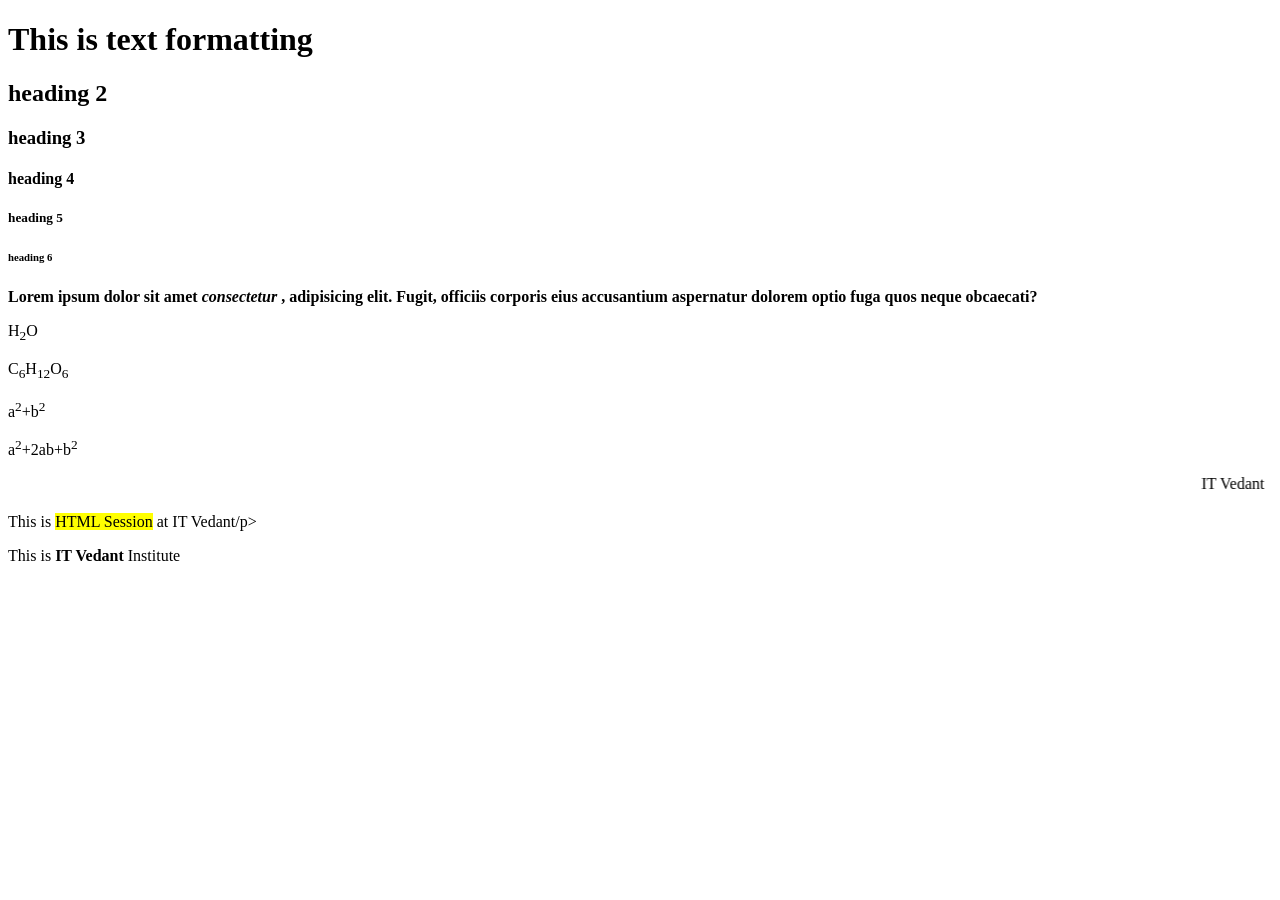
<file: bitebox/index.html>
<!DOCTYPE html>
<html lang="en">
<head>
    <meta charset="UTF-8">
    <meta name="viewport" content="width=device-width, initial-scale=1.0">
    <title>Bite-Box</title>
</head>
<body>
     <!-- Texy Formatting -->
      <h1> This is text formatting </h1>
      <h2> heading 2</h2>
      <h3> heading 3</h3>
      <h4> heading 4</h4>
      <h5> heading 5</h5>
      <h6> heading 6</h6>

        <p><b> Lorem ipsum dolor sit amet  <i>consectetur</i> , adipisicing elit. Fugit, officiis corporis eius accusantium aspernatur dolorem optio fuga quos neque obcaecati?</b></p>

        <p>H<sub>2</sub>O</p>

        <p>C<sub>6</sub>H<sub>12</sub>O<sub>6</sub></p>

        <p>a<sup>2</sup>+b<sup>2</sup></p>

        <p>a<sup>2</sup>+2ab+b<sup>2</sup></p>

        <p><marquee>IT Vedant</marquee></p>

        <p>This is <mark>HTML Session</mark> at IT Vedant/p>

         <p>This is <strong> IT Vedant </strong> Institute</p>   

</body>
</html>
</file>
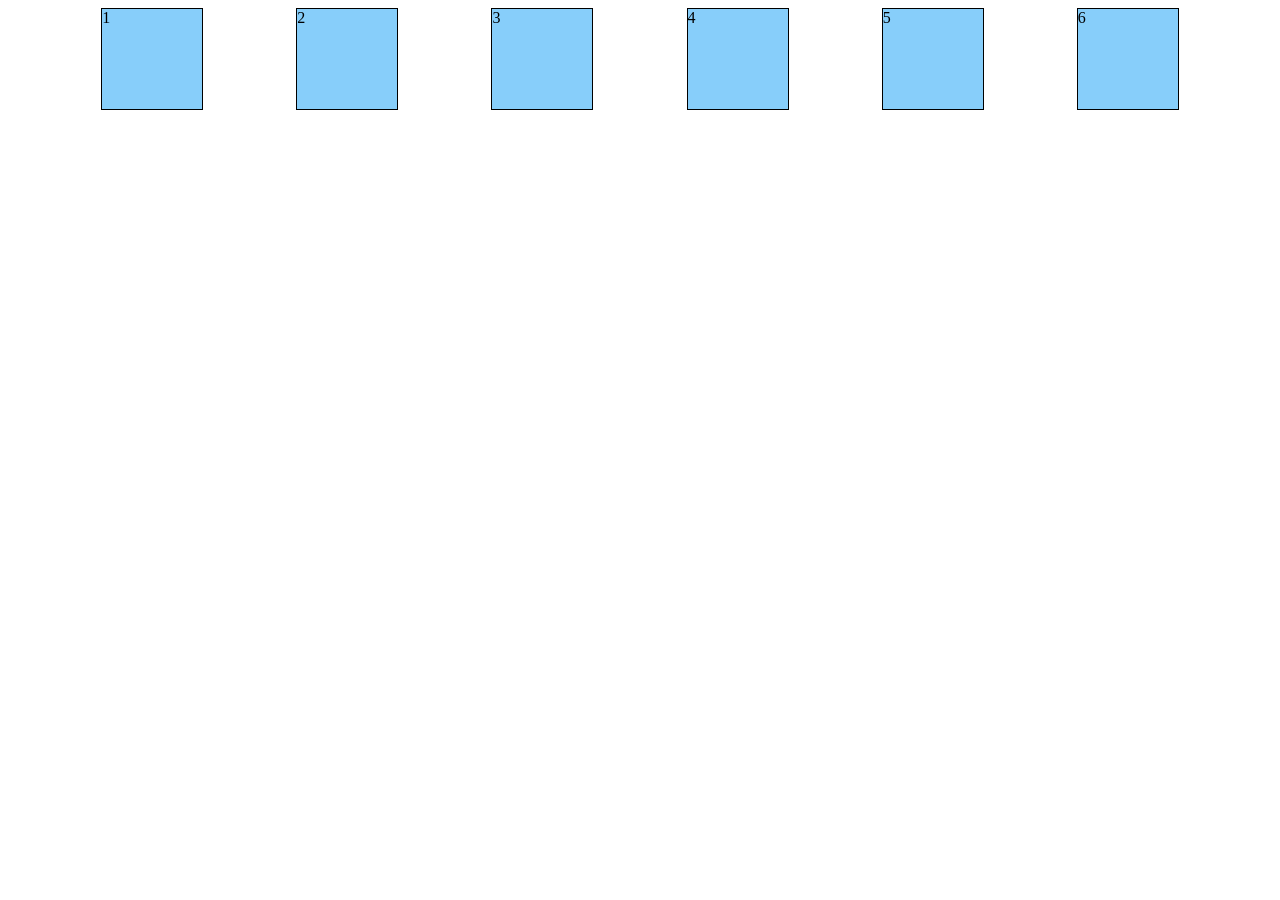
<file: bitebox/home.html>
<!DOCTYPE html>
<html lang="en">
<head>
    <meta charset="UTF-8">
    <meta name="viewport" content="width=device-width, initial-scale=1.0">
    <title>Home</title>
    <link rel="stylesheet" href="home.css">

    

</head>
<body>

    <!-- <div id="box1">
        <div id="child">
              <h1>Text</h1>
        </div>
    </div>
    <div id="box2">

    </div> -->
    
    <!-- <div id="container">
        <img src="img1.jfif" alt="nature_img">
        <h3>box model positioning</h3>
        <p>Lorem ipsum dolor, sit amet consectetur adipisicing elit. Iusto aut illo accusamus, voluptatum quisquam velit quam laboriosam. Nemo quisquam dolorum dicta eum molestias. </p>
        <p class="new">New</p>
    </div> -->

    <!-- <div class="display_container">

        <div class="box">box-1</div>
        <div class="box">box-2</div>
        <div class="box">box-3</div>
        <div class="box">box-4</div>
        <div class="box">box-5</div>
        <div class="box">box-6</div>
</div> -->
<!-- <iframe src="https://www.wikipedia.org/"frameborder="1" width="300" height="300px"></iframe>
<iframe src="https://www.google.com/maps/embed?pb=!1m18!1m12!1m3!1d3721.3295356273707!2d79.06022709999999!3d21.1392801!2m3!1f0!2f0!3f0!3m2!1i1024!2i768!4f13.1!3m3!1m2!1s0x3bd4c118ac996d9b%3A0xd33ed51d832c06b7!2sItvedant%20-%20Nagpur!5e0!3m2!1sen!2sin!4v1783406186573!5m2!1sen!2sin" width="600" height="450" style="border: 2px;" allowfullscreen="" loading="lazy" referrerpolicy="strict-origin-when-cross-origin"></iframe> -->
<!-- <video height="400" width="500" controls autoplay muted loop>
    <source src="https://www.pexels.com/download/video/38343448/">
</video>
<audio controls autoplay muted loop>
    <source src="https://pixabay.com/sound-effects/technology-emotional-classical-484234/">
</audio> -->


<div class="felx_container">
    <div class="box">1</div>
    <div class="box">2</div>
    <div class="box">3</div>
    <div class="box">4</div>
    <div class="box">5</div>
    <div class="box">6</div>
</body>
</html>
</file>
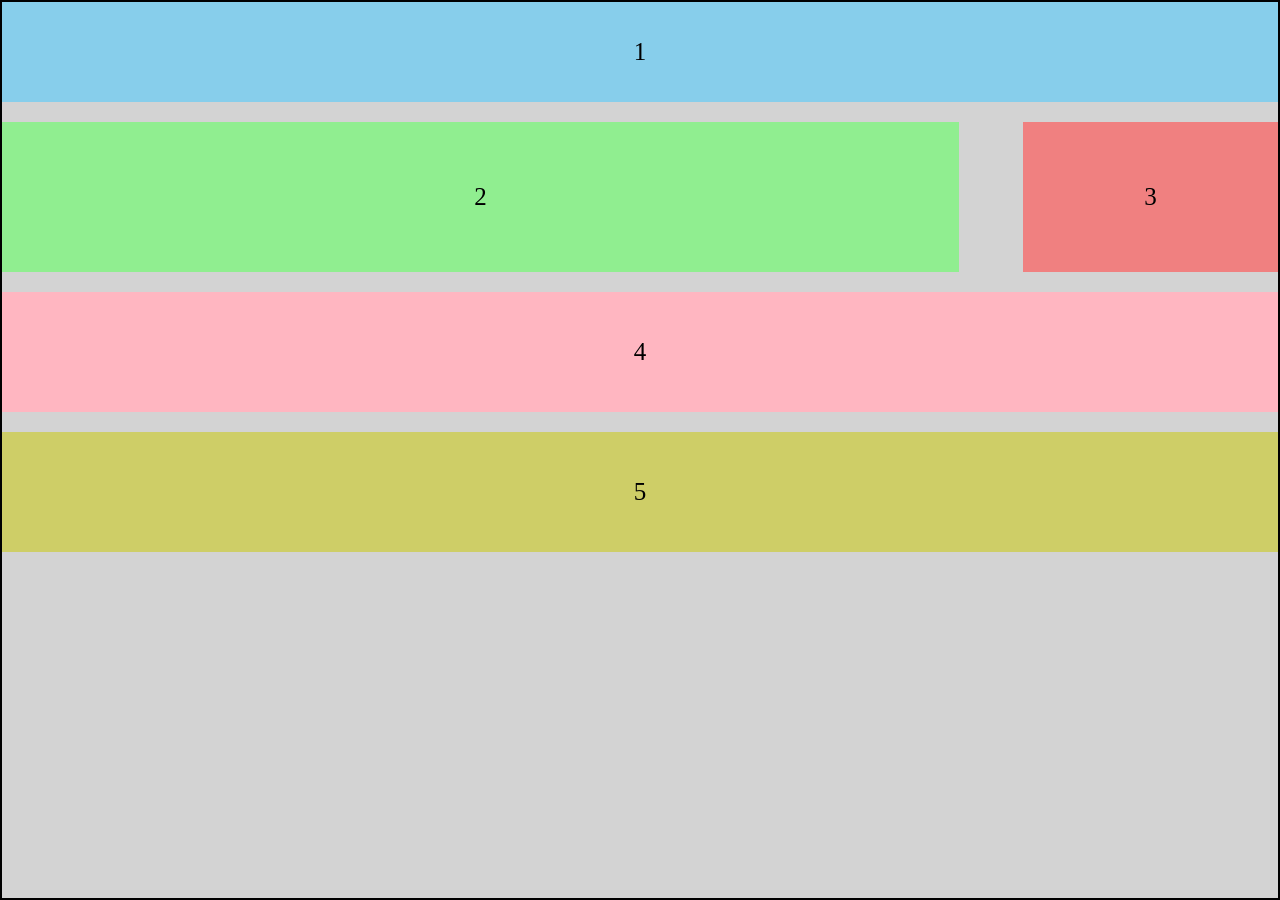
<file: day2_git/ex1.html>
<!DOCTYPE html>
<html lang="en">
<head>
    <meta charset="UTF-8">
    <meta name="viewport" content="width=device-width, initial-scale=1.0">
    <title>Example1</title>
    <link rel="stylesheet" href="ex1.css">
</head>
<body>
    
    <div class="container">
        <div class="box box1">1</div>
        <div class="box box2">2</div>
        <div class="box box3">3</div>
        <div class="box box4">4</div>
        <div class="box box5">5</div>
        </div>
</body>
</html>
</file>
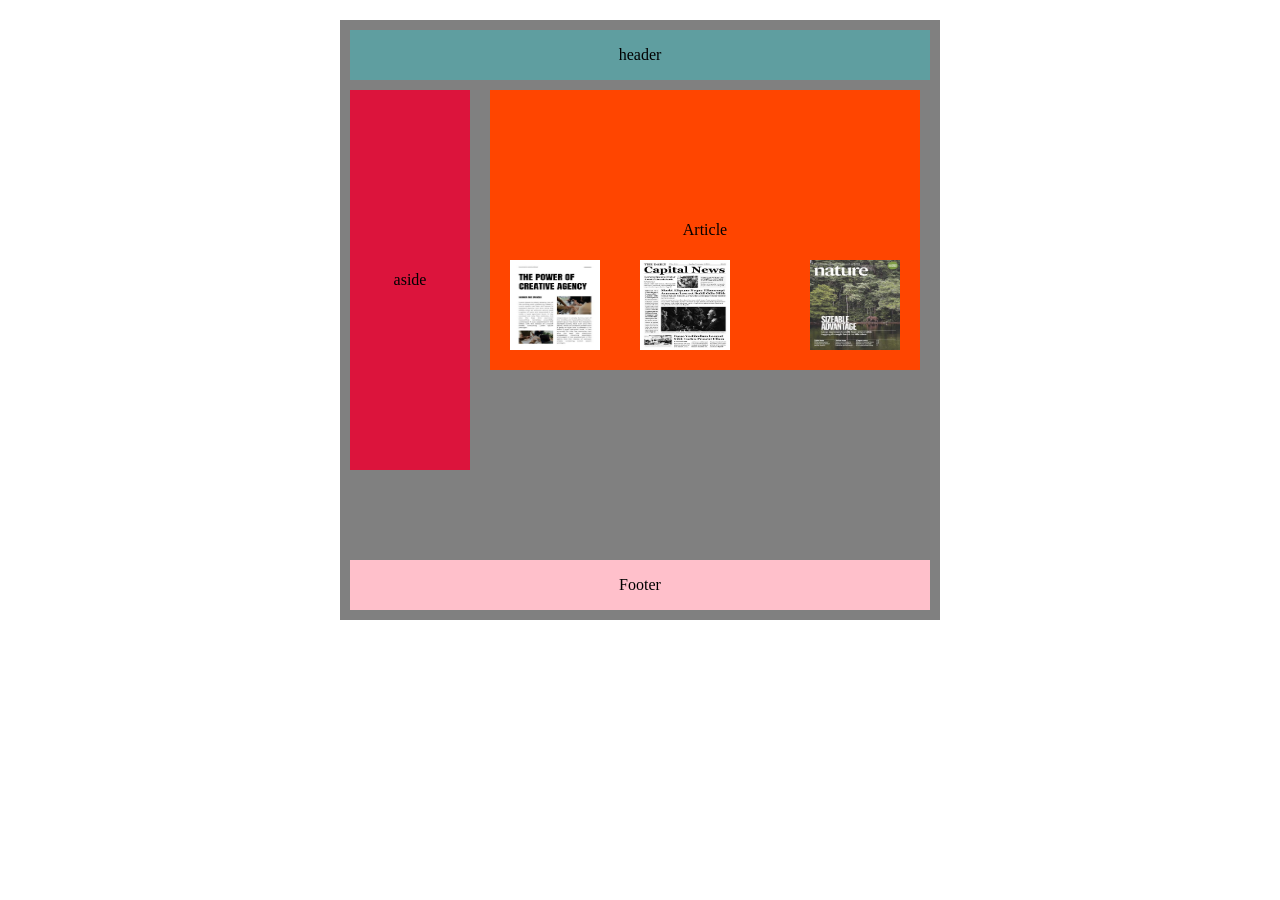
<file: day2_git/ex2.html>
<!DOCTYPE html>
<html lang="en">
<head>
    <meta charset="UTF-8">
    <meta name="viewport" content="width=device-width, initial-scale=1.0">
    <title>Example2</title>
    <link rel="stylesheet" href="ex2.css">
</head>
<body>

    <div class="container">

    <div class="header">header</div>

    <div class="aside">aside</div>

    <div class="article">Article
        <img src="images (1).jfif" class="img1">
        <img src="images (2).jfif" class="img2">
        <img src="images (3).jfif" class="img3">
    </div>

    <div class="footer">Footer</div>

    </div>

</body>
</html>
</file>
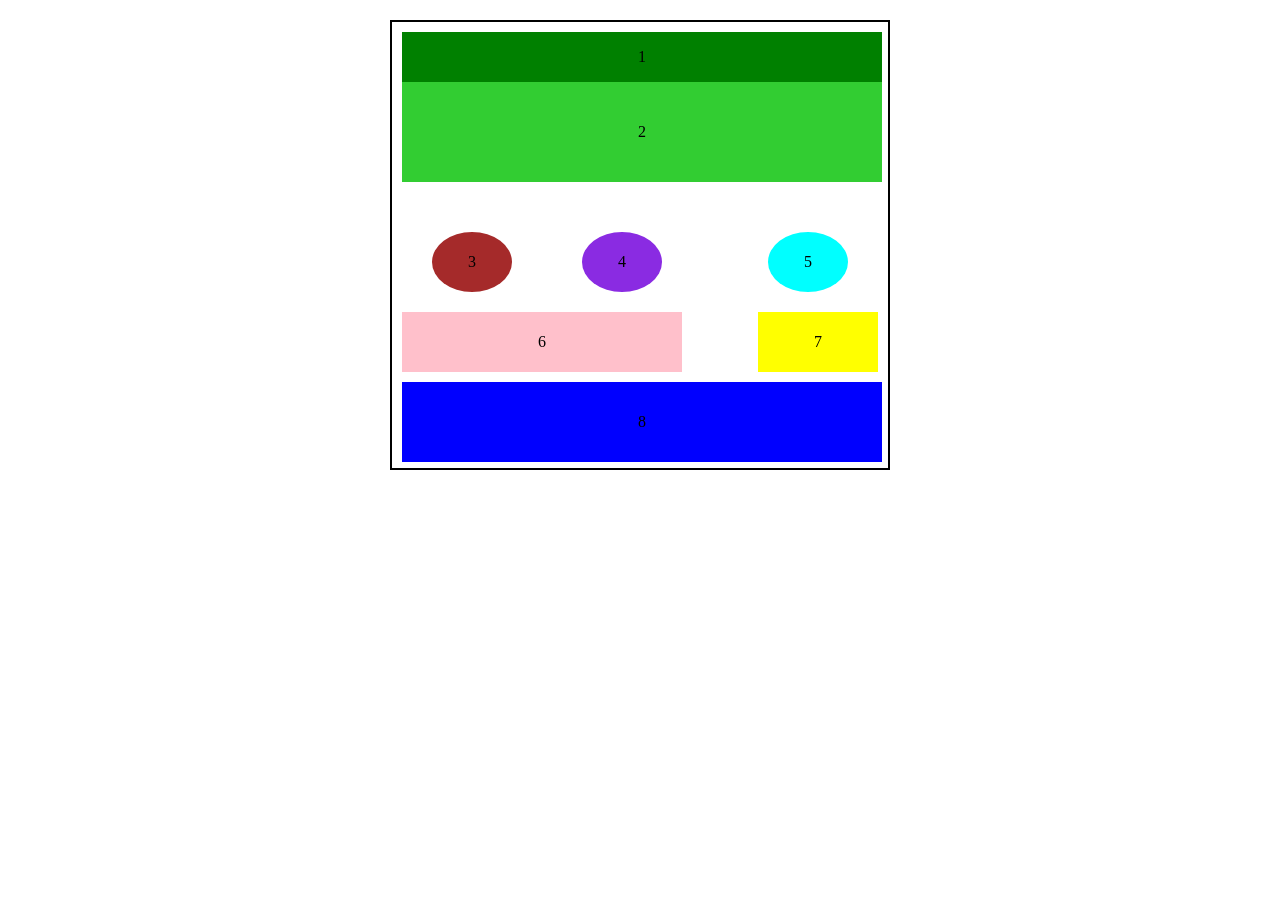
<file: day2_git/ex3.html>
<!DOCTYPE html>
<html lang="en">
<head>
    <meta charset="UTF-8">
    <meta name="viewport" content="width=device-width, initial-scale=1.0">
    <title>Example3</title>
    <link rel="stylesheet" href="ex3.css">
</head>
<body>
    
    <div class="container" >

     <div class="box1">1</div>
     <div class="box2">2</div>
     <div class="box3">3</div>
     <div class="box4">4</div>
     <div class="box5">5</div>
     <div class="box6">6</div>
     <div class="box7">7</div>
     <div class="box8">8</div>
     
    </div>
</body>
</html>
</file>
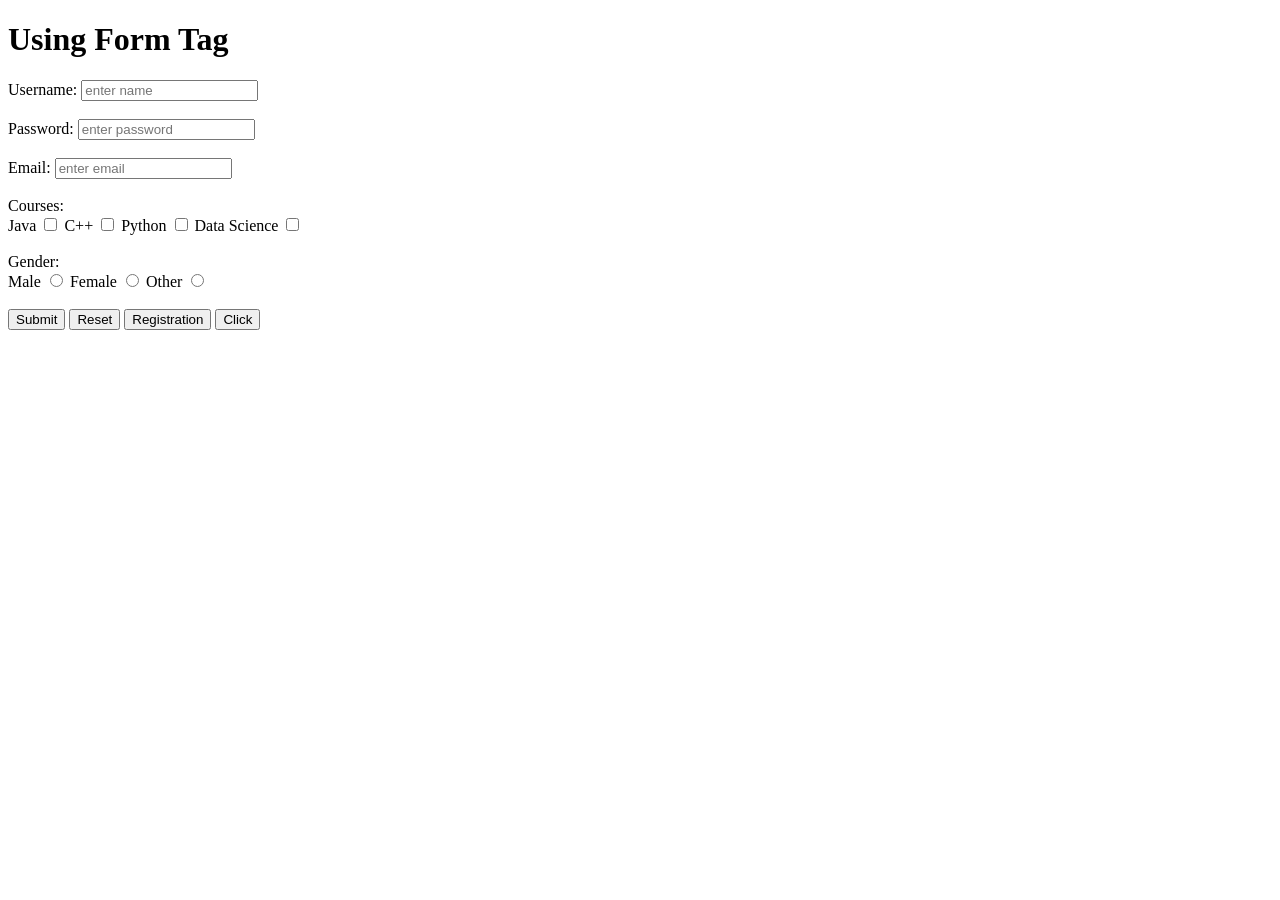
<file: day2_git/form.html>
<!DOCTYPE html>
<html lang="en">
<head>
    <meta charset="UTF-8">
    <meta name="viewport" content="width=device-width, initial-scale=1.0">
    <title>Form Tag</title>
</head>
<body>
    <h1>Using Form Tag</h1>
    <form>
   <label for="">Username:</label> <input type="text" name="user" id="text_input" placeholder="enter name"><br> <br>
     <label for="">Password:</label> <input type="password" name="pass" placeholder="enter password"><br> <br>
     <label for="">Email:</label> <input type="email" name="email" required placeholder="enter email"><br><br>
      <!-- <input type="number">
      <input type="date">
      <input type="file"> -->
      <label for="">Courses:</label><br>
     <label for="">Java</label> <input type="checkbox">
     <label for="">C++</label> <input type="checkbox">
     <label for="">Python</label> <input type="checkbox">
     <label for="">Data Science</label> <input type="checkbox"><br><br>
      <label for="">Gender:</label><br>
     <label for="">Male</label> <input type="radio" value="male" id="male" name="gender">
     <label for="">Female</label> <input type="radio" value="female" id="female" name="gender">
     <label for="">Other </label> <input type="radio" value="other" id="other" name="gender"><br><br>
      <input type="submit">
      <input type="reset">
      <button type="submit">Registration</button>
      <button type="submit">Click</button>

    </form>
</body>
</html>
</file>
<file: bitebox/home.css>
/* #box1{
    height:200px;
    width:200px;
    border:2px solid black;
    background-color:magenta;
    margin:50px;
    margin: 30px 0px 10px 50px;
    padding:20px 0px 0px 50px;

}
#child{
    height:100px;
    width:100px;
    border:2px solid black;
    background-color:cornflowerblue;
    padding-left:50px;
    box-shadow: 5px 12px 5px brown;
}
h1{
    color:red;
    text-shadow: 2px -4px rgb(11, 49, 65);

}
#box2{
    height:200px;
    width:200px;
    /* border:2px solid black;
    background-color:lightcoral;
} */
/* #container{
    height: 300px;
    width: 300px;
    border: 2px solid black;
    padding : 20px;
    text-align: center;

}
img{
    height: 100px;
    width: 100px;
    border-radius: 50%;
    border: 2px solid black;
}
.new{
    height: 50px;
    width: 50px;
    color: white;
    background-color: red;
    border-bottom-left-radius:10px;
    font-size:20px;
    font-weight: bolder;
    position: absolute;
    top : 0%;
    right: 75%; */ 

/* body{
    background-image: url("https://images.crunchbase.com/image/upload/c_pad,h_256,w_256,f_auto,q_auto:eco,dpr_1/qw1ntg4uwxur6cyn3ov0?ik-sanitizeSvg=true");
    background-repeat : no-repeat;
    background-size : contain;
    background-position: center;

} */
 /* .display_container{
            height: 350px;
            /* border: 2px solid black; */
            /* display:grid; */
            /* grid-template-columns: auto auto auto;
            gap: 40px;
            justify-content: center;
            /* align-content: center; */
            /* color: blue; */
            /* align-item:center; */


/* .box{
        height: 100px;
        width:100px;
        border: 1px solid black;
        background-color: lightskyblue;
        font-size:20px;


} */ 
 .felx_container{
     display: flex; 
    /* flex-direction:column-reverse; */
    /* flex-wrap:wrap-reverse; */
    /* justify-content: flex-end; */
    /* justify-content:space-around; */
    /* justify-content:space-between; */
    justify-content:space-evenly;
 }
 .box{
    /* margin:30px; */
    height: 100px;
    width:100px;
    border: 1px solid black;
    background-color: lightskyblue;
 }
</file>
<file: day2_git/ex1.css>
*{
    margin: 0;
    padding:0;
    box-sizing: border-box;
}

.container{
    width:100%;
    height:100vh;
    border:2px solid black; 
    /* margin: 20px auto; */
    position:relative;
    background-color: lightgray;
}

.box{
    position: absolute;
    text-align :center;
    font-size:25px;
    /* line-height: 80px; */
    color: black; 
}

.box1{
    height:100px;
    width: 100%;
    background-color:skyblue;
    top: 0;
    left: 0;
    line-height: 100px;
}

.box2{
    height:150px;
    width: 75%;
    background:lightgreen;
    top: 120px;
    left: 0;
    line-height:150px;
}
.box3{
    height: 150px;
    width: 20%;
    background:lightcoral;
    top: 120px;
    right: 0;
    line-height:150px;
}
.box4{
    height: 120px;
    width: 100%;
    background:lightpink;
    top: 290px;
    left: 0;
    line-height: 120px;;
}
.box5{
    height: 120px;
    width: 100%;
    background:rgb(206, 206, 103);
    top: 430px;
    left: 0;
    line-height: 120px;
}
</file>
<file: day2_git/ex2.css>
*{
    margin: 0px;
    padding:0%;
    box-sizing:border-box;
}

.container{
        height:600px;
        width:600px;
        position: relative;
        margin: 20px auto;
        background-color: gray;
        

}

.header{
    height:50px;
    width:580px;
    position:absolute;
    background-color: cadetblue;
    text-align:center;
     top: 10px;
    left: 10px;
    line-height: 50px;
}

.aside{
       height: 380px;
       width: 120px;
       position: absolute;
       background-color: crimson;
       text-align: center;
       line-height:380px;
       top: 70px;
       left:10px;
}

.article{
     position: absolute;
     height:380;
     width: 430px;
     background-color: orangered;
     text-align: center;
     line-height: 280px;
     top: 70px;
     left: 150px;
     position:relative;
    
}

.img1{
    height:90px;
    width: 90px;
    position:absolute;
    bottom: 20px;
    left: 20px;

}

.img2{
    height:90px;
    width: 90px;
    position:absolute;
    bottom: 20px;
    left: 150px;

}

.img3{
    height:90px;
    width: 90px;
    position:absolute;
    bottom: 20px;
    right: 20px;

}

.footer{
    height: 50px;
    width: 580px;
    position:absolute;
    background-color: pink;
    text-align:center;
    bottom: 10px;
    right: 10px;
    line-height: 50px;


}
</file>
<file: day2_git/ex3.css>
*{
    margin:0;
    padding:0;
    box-sizing:border-box;
}

.container{
    height: 450px;
    width: 500px;
    position: relative;
    margin: 20px auto;
    border: 2px solid black;
}

.box1{
    height: 50px;
    width: 480px;
    position: absolute;
    top: 10px;
    left: 10px;
    background: green;
    line-height:50px;
    text-align:center;
}

.box2{
    height: 100px;
    width: 480px;
    position: absolute;
    top: 60px;
    left: 10px;
    background:#32cd32;
    line-height:100px;
    text-align:center;
}

.box3,.box4,.box5{
    height: 60px;
    width: 80px;
    position: absolute;
    border-radius:50%;
    line-height:60px;
    text-align:center;
}

.box3{
    top:210px;
    left: 40px;
    background-color: brown;
}

.box4{
    top:210px;
     left: 190px;
    background-color: blueviolet;
}

.box5{
    top: 210px;
    right:40px;
    background-color: aqua;
}

.box6{
    height: 60px;
    width: 280px;
    position: absolute;
    top: 290px;
    left: 10px;
    background:pink;
    line-height:60px;
    text-align:center;

}

.box7{
    height: 60px;
    width: 120px;
    position: absolute;
    top: 290px;
    right: 10px;
    background:yellow;
    line-height:60px;
    text-align:center;
}

.box8{
    height:80px;
    width: 480px;
    position: absolute;
    top: 360px;
    left: 10px;
    background:blue;
    line-height:80px;
    text-align:center;
}
</file>
